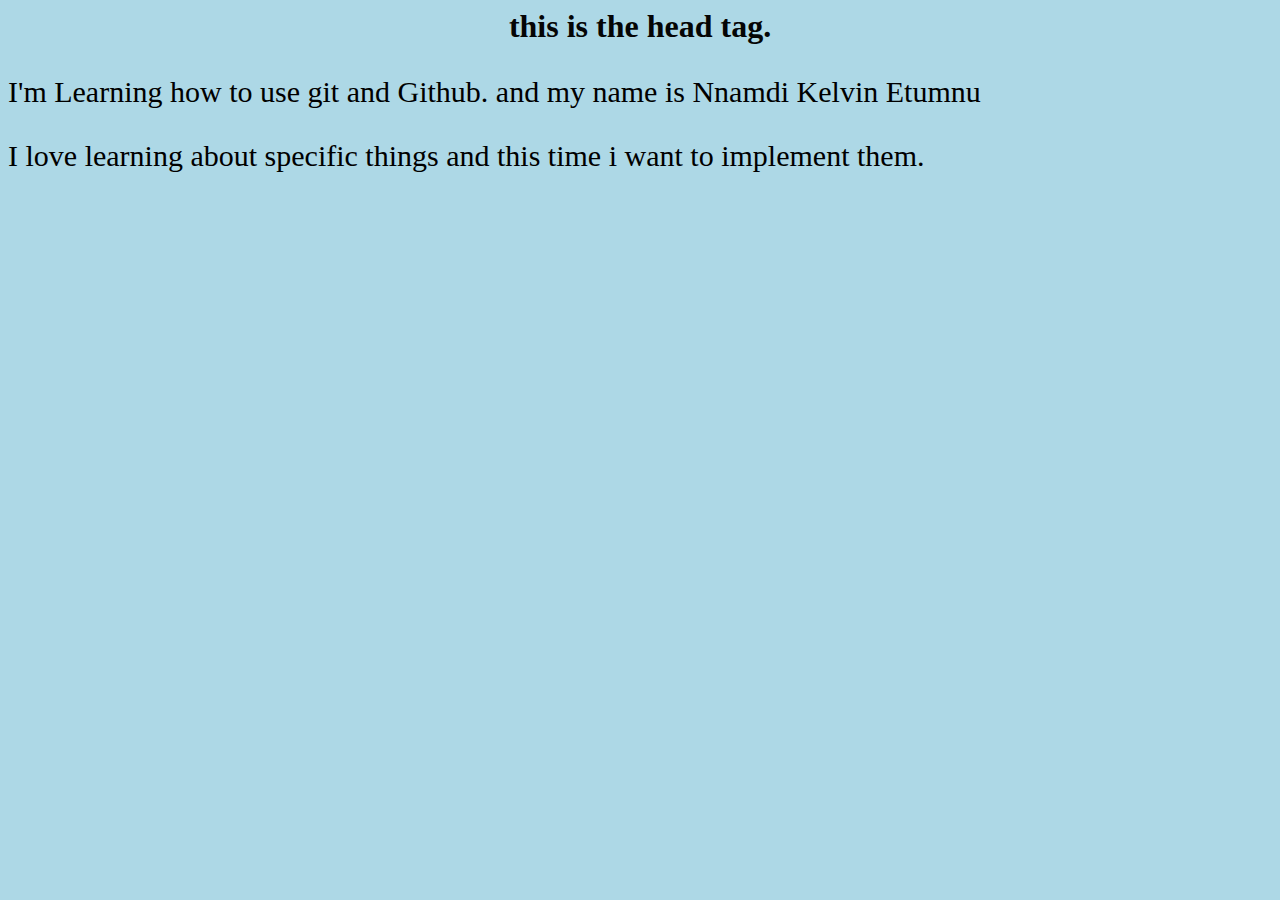
<file: index.html>
<html>
    <head>

        <link rel="stylesheet" type="text/css" href="kelvin.css">
        <h1> this is the head tag.</h1>
    </head>
    <body>
        <p>
           I'm Learning how to use git and Github. and my name is Nnamdi Kelvin Etumnu
        </p>

        <p> I love learning about specific things and this time i want to implement them.</p>
    </body>
    
</html>
</file>
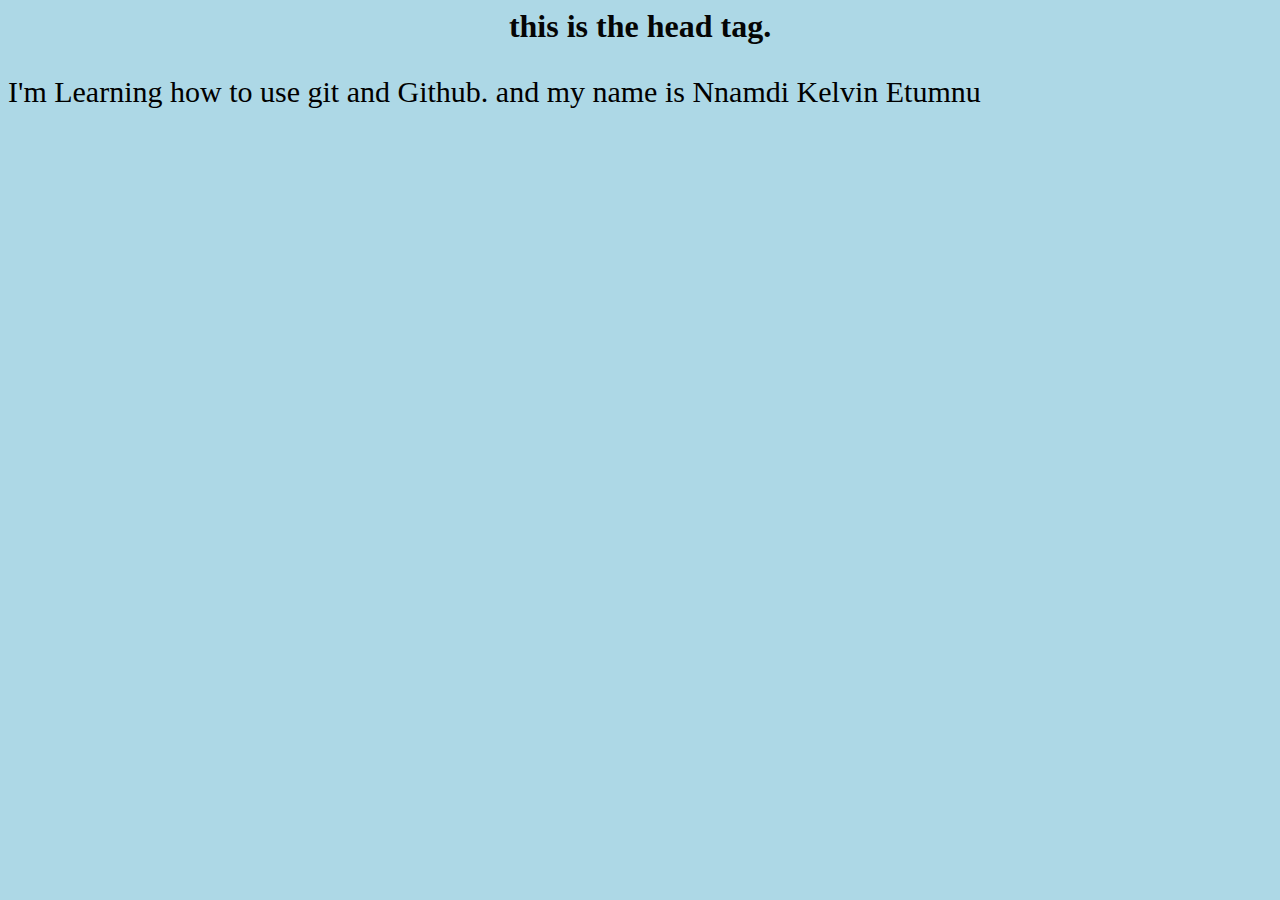
<file: simple.html>
<html>
    <head>

        <link rel="stylesheet" type="text/css" href="kelvin.css">
        <h1> this is the head tag.</h1>
    </head>
    <body>
        <p>
           I'm Learning how to use git and Github. and my name is Nnamdi Kelvin Etumnu
        </p>
    </body>
    
</html>
</file>
<file: kelvin.css>
body {
    background-color: lightblue;
  }
  
  h1 {
    color: rgb(5, 5, 5);
    text-align: center;
  }
  
  p {
    font-family: verdana;
    font-size: 30px;
  }
</file>
